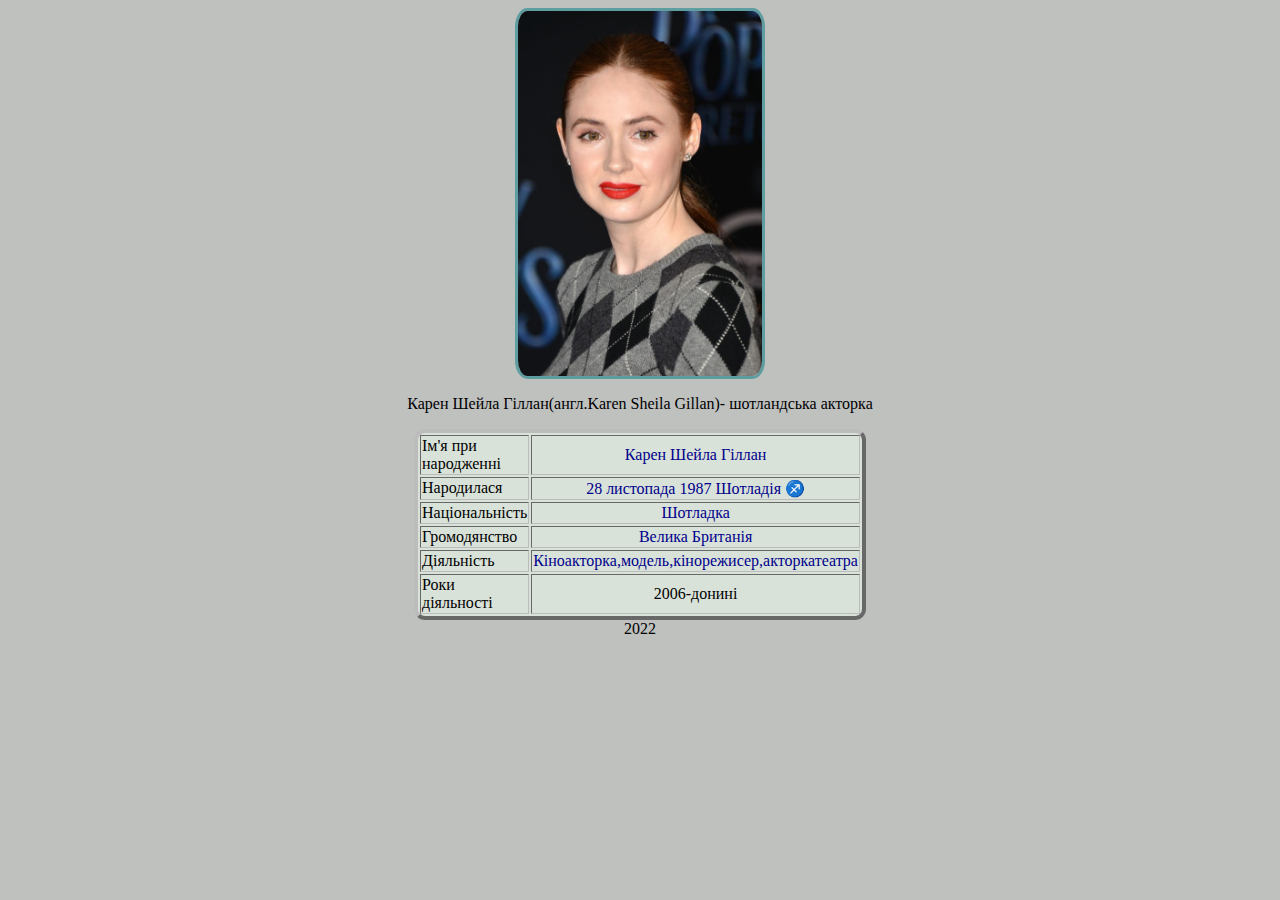
<file: index.html>
<!DOCTYPE html>
<html>
<head>

    <meta charset="UTF-8">
    <link rel="stylesheet" href="css/style.css">
    <link rel="icon" href="icon/THE BUBBLE Karen.jpg">
    <title>Karen Gillan</title>

   <script src="js/scripts.js"></script>
</head>
<body>
   
    
 <img class="picture" src="photo/karen.jpg" title="натисни" alt="karen_photo" onclick=" test ()" >

<p>Карен Шейла Гіллан(англ.Karen Sheila Gillan)- шотландська акторка</p>
<table border="4" align="center" width="30%" >
   
<tr>
    <td>Ім'я при народженні</td>
    <td class="y"><a href="page2.html" target="_blank" title="натисни для перегляду відео"> Карен Шейла Гіллан</td>
    </tr>
    <tr>
    <td >Народилася </td> 
    <td class="x">28 листопада 1987 Шотладія &#9808; </td>
    </tr> 
    <tr>
     <td>Національність</td>
     <td class="x">Шотладка</td>
    </tr>
    <tr>
     <td >Громодянство</td>
     <td class="x">Велика Британія </td>
    </tr>
    <tr>
     <td>Діяльність</td>
     <td class="x">Кіноакторка,модель,кінорежисер,акторкатеатра</td>
    </tr>
    <tr>
     <td>Роки діяльності</td>
     <td class="y">2006-донині</td>
    </tr>
</table>
<footer style="text-align: center">2022</footer>
</body>
</html>
</file>
<file: css/style.css>
*{
  box-sizing: border-box;
}

body{
    background-color: rgba(130, 135, 131, 0.512);
  box-sizing: border-box;

  
}
   

   .picture{
      
       width: 250px; 
     display: block;
     margin: auto;
    border-style: solid;
    border-color: cadetblue;
     border-radius: 5%;
    }
    
   
      .home_slide {
        position: absolute;
        top:0 ;
        left:0 ;
        width: 100vw;
        height: 100vh;
        background-size: cover;
        background-position: center;
        background-repeat: no-repeat;
        opacity: 0;
      }
      .home_slide.fadeIn{
        opacity: 1;
      }
      .home_slide-01{
background-image: url("../photo/1.png");
      }
      .home_slide-02{
        background-image:url("../photo/IMG_20220618_003721.jpg") ;

      }
      .home_slide-03{
        background-image:url("../photo/nft.png") ;
      }

      
  
  
  p{
text-align: center;

   }

table{
  background-color:rgb(217, 226, 217) ;
  
  border-radius: 11px;
  border-color: rgb(188, 188, 188);
}

.x{
  color: darkblue;
  text-align: center;
}
.y{
  text-align: center;
}
a{
  color: darkblue;
  text-decoration: none;
}



video{
  
  width: 450px; 
  display: block;
  margin: auto;
  padding: 13px;
  
}

h1{
  font-family: Verdana, Geneva, Tahoma, sans-serif;
  font-size:20px;
  text-align: center;

}
.back{
  color: rgb(10, 10, 10);
  text-decoration: none;  
  
  
}

.fon{
  text-align: center;

}
</file>
